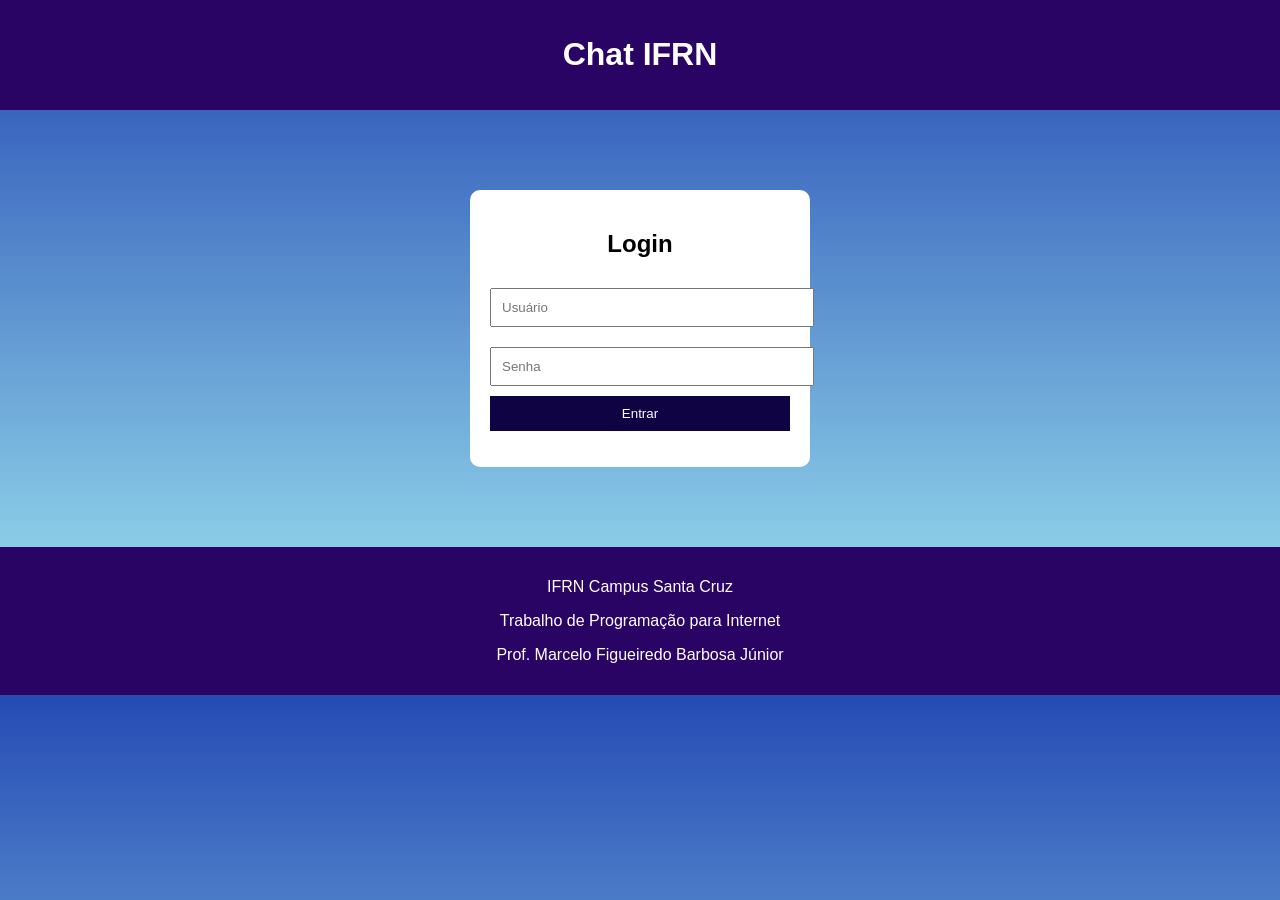
<file: login.html>
<!DOCTYPE html>
<html lang="pt-BR">
<head>
<meta charset="UTF-8">
<title>Login</title>
<link rel="stylesheet" href="login.css">
</head>

<body>

<header>
<h1>Chat IFRN</h1>
</header>

<main>
<h2>Login</h2>

<input type="text" id="usuario" placeholder="Usuário">
<input type="password" id="senha" placeholder="Senha">

<button onclick="login()">Entrar</button>

<p id="erro"></p>
</main>

<footer>
<p>IFRN Campus Santa Cruz</p>
<p>Trabalho de Programação para Internet</p>
<p>Prof. Marcelo Figueiredo Barbosa Júnior</p>
</footer>

<script src="login.js"></script>
</body>
</html>
</file>
<file: login.css>
body {
    margin: 0;
    font-family: Arial;
    background: linear-gradient(to bottom, #022ea8dc, #80eaf1b2);
}

header, footer {
    background: #290464;
    color: white;
    text-align: center;
    padding: 15px;
}

main {
    max-width: 300px;
    margin: 80px auto;
    background: white;
    padding: 20px;
    border-radius: 10px;
    text-align: center;
}

input {
    width: 100%;
    padding: 10px;
    margin: 10px 0;
}

button {
    width: 100%;
    padding: 10px;
    background: #0f0344;
    color: white;
    border: none;
    cursor: pointer;
}
</file>
